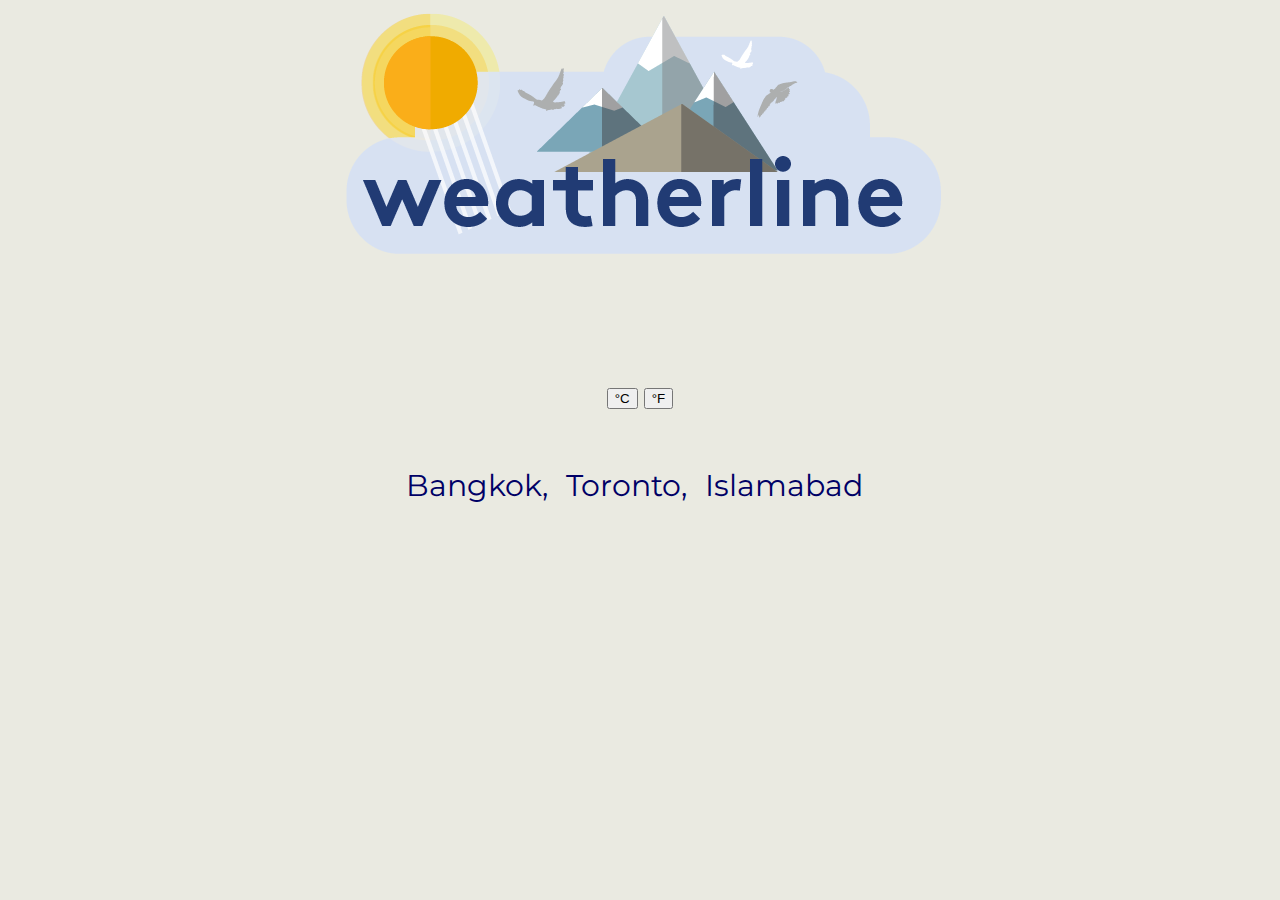
<file: Week7/index.html>
<html>
	<head>
 <link rel="stylesheet" href="css/c04.css" />
 <link href='https://fonts.googleapis.com/css?family=Montserrat' rel='stylesheet' type='text/css'>
	</head>
	<body link="blue">
		<section id="page1">
		<img src="images/logo2.png">	
	  	<section id="answer">
	  		<div id="container">
	  		</div>
	  	</section>
	  	<div class="temp-change">
      		<button id="celsius" class="temp-change-button celsius">&deg;C</button>
      		<button id="fahrenheit" class="temp-change-button fahrenheit">&deg;F</button>
    	</div>
	  	 <br></br>
	  	<a href="#">Bangkok,</a> &#160;
		<a href="#">Toronto,</a> &#160;
		<a href="#">Islamabad</a> &#160;
	  	</section>   
		<script src="js/jquery.min.js"></script>
		<script src="js/app.js"></script>
	</body>
</html>
</file>
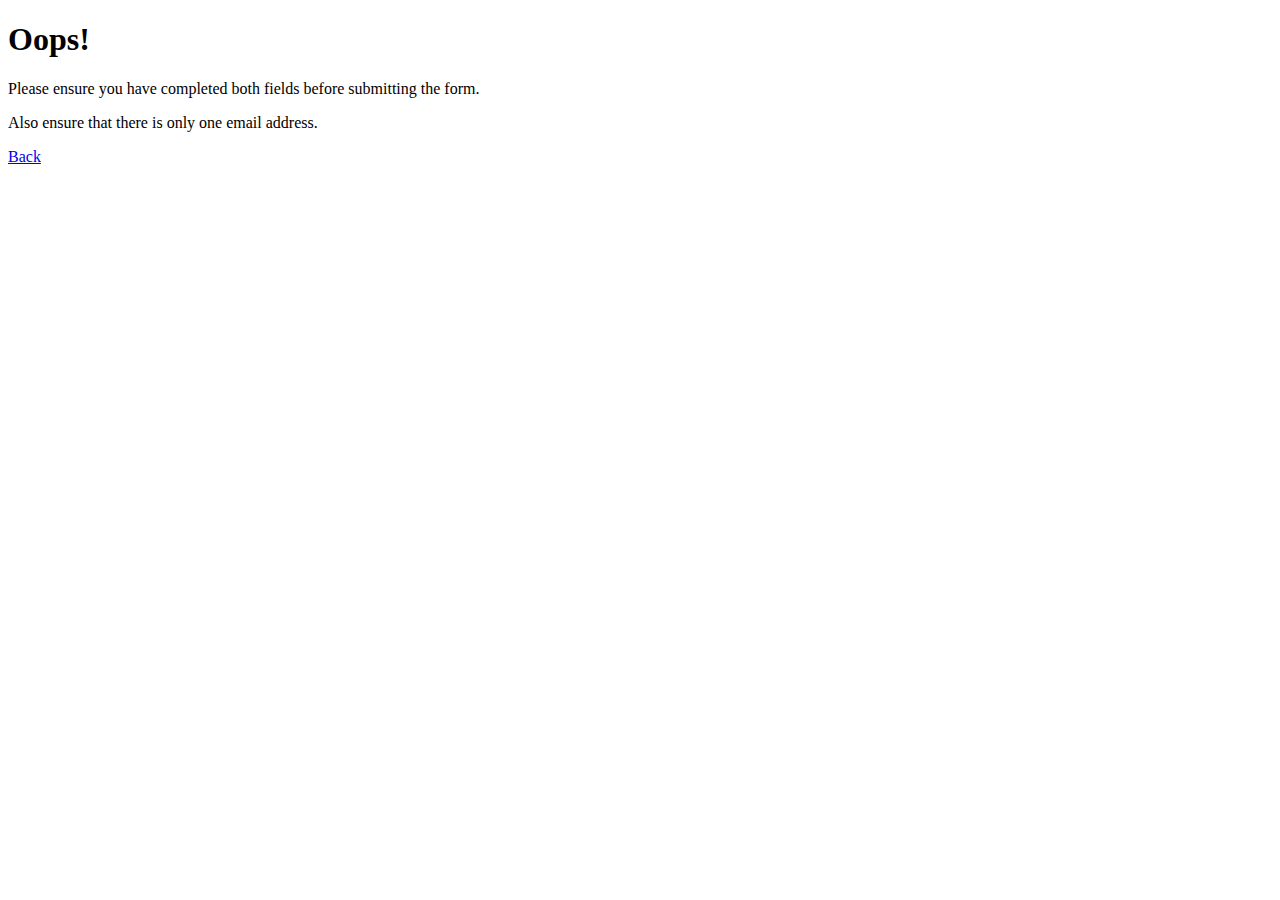
<file: ma214310093/error_message.html>
<!DOCTYPE html PUBLIC "-//W3C//DTD XHTML 1.0 Transitional//EN" "http://www.w3.org/TR/xhtml1/DTD/xhtml1-transitional.dtd">
<html xmlns="http://www.w3.org/1999/xhtml">
<head>
<title>Error</title>	
</head>
<body>
<h1>Oops!</h1>
<p>Please ensure you have completed both fields before submitting the form. </p>
<p>Also ensure that there is only one email address.</p>
<p><a href="JavaScript:history.go(-1);">Back</a></p>
</body>
</html>
</file>
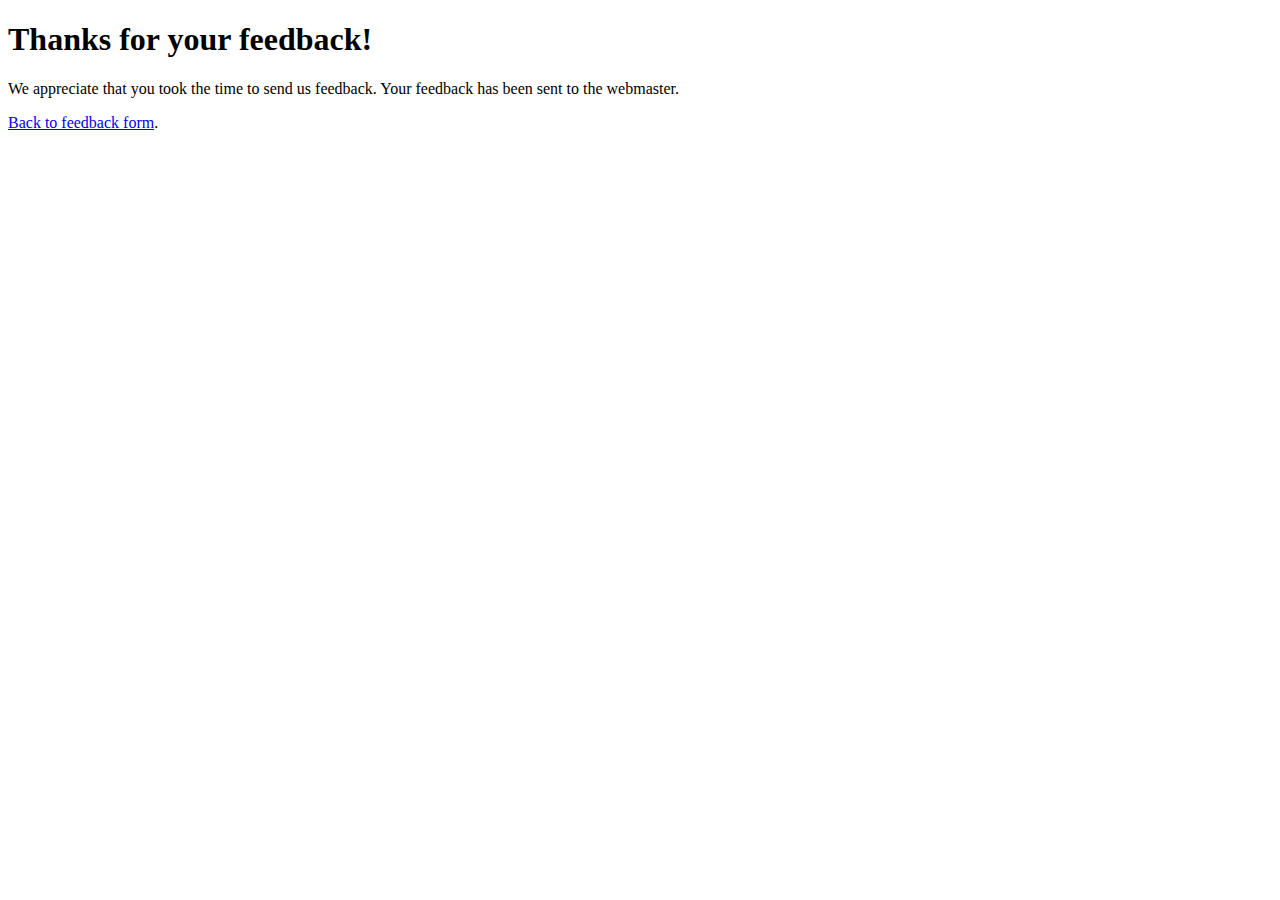
<file: ma214310093/thank_you.html>
<!DOCTYPE html PUBLIC "-//W3C//DTD XHTML 1.0 Transitional//EN" "http://www.w3.org/TR/xhtml1/DTD/xhtml1-transitional.dtd">
<html xmlns="http://www.w3.org/1999/xhtml">
<head>
<title>Thank You</title>	
</head>
<body>
<h1>Thanks for your feedback!</h1>
<p>We appreciate that you took the time to send us feedback. Your feedback has been sent to the webmaster.</p>
<p><a href="feedback_form.php">Back to feedback form</a>.</p>
</body>
</html>
</file>
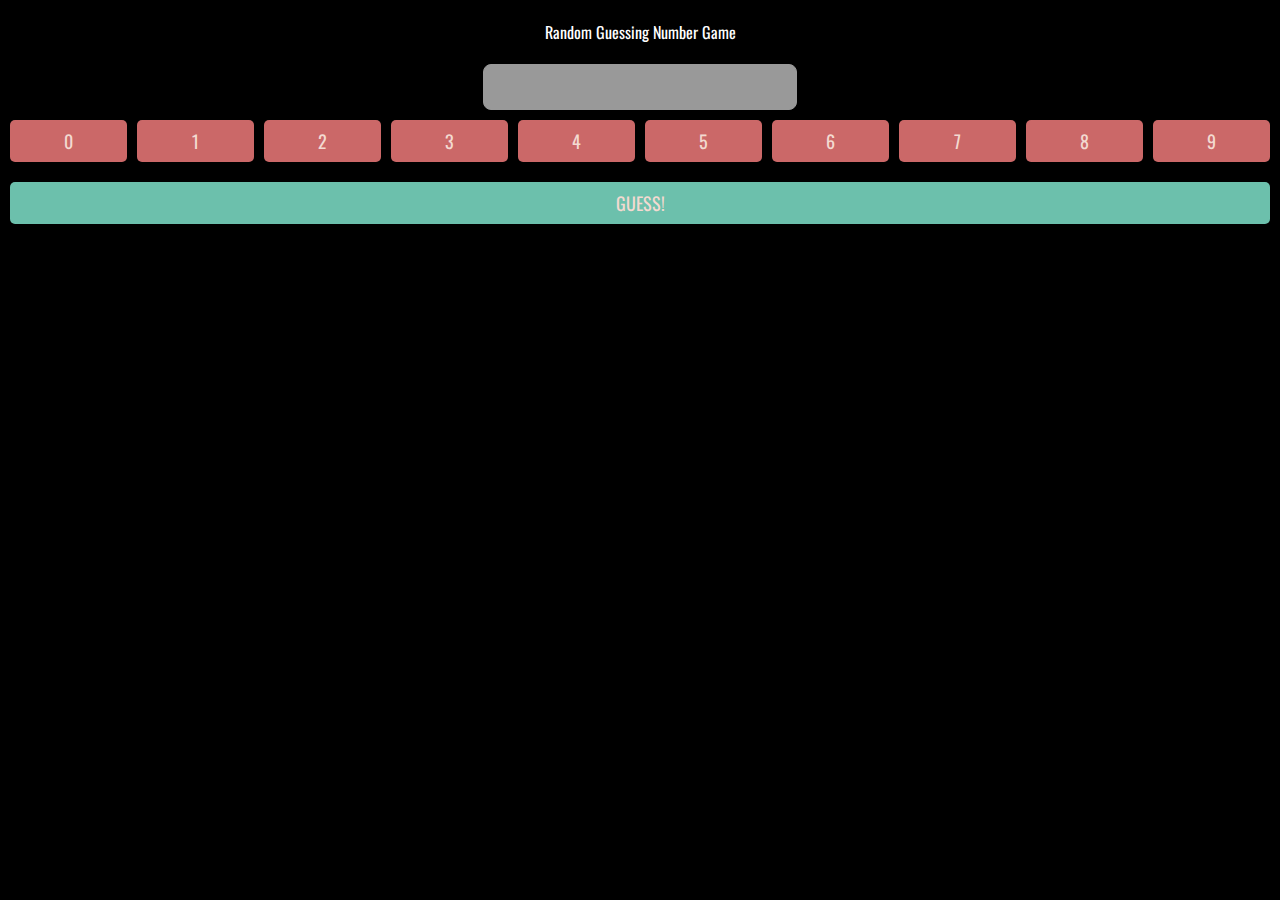
<file: Random Num/random-guessing-number-game.html>
<!DOCTYPE html>
<html>
  <head>
    <title>Random Guessing Number Game</title>
    <link rel="stylesheet" href="css/week3.css" />
  </head>
  <body id="body">
    <center>
      <div class="title">Random Guessing Number Game</div>
      <div><input type="text" id="userValue" class="user-input" disabled/></div>
    </center>
    <div id="buttonContainer">
      <div class="row">
        <div class="button" id="zero">0</div>      
        <div class="button" id="one">1</div>
        <div class="button" id="two">2</div>
        <div class="button" id="three">3</div>
        <div class="button" id="four">4</div>
        <div class="button" id="five">5</div>
        <div class="button" id="six">6</div>
        <div class="button" id="seven">7</div>
        <div class="button" id="eight">8</div>
        <div class="button" id="nine">9</div>
      </div>

      <div class="row">
        <div class="button guess" id="guess">Guess!</div>
      </div>
    </div>
    <script src="js/game.js"></script>
  </body>
</html>
</file>
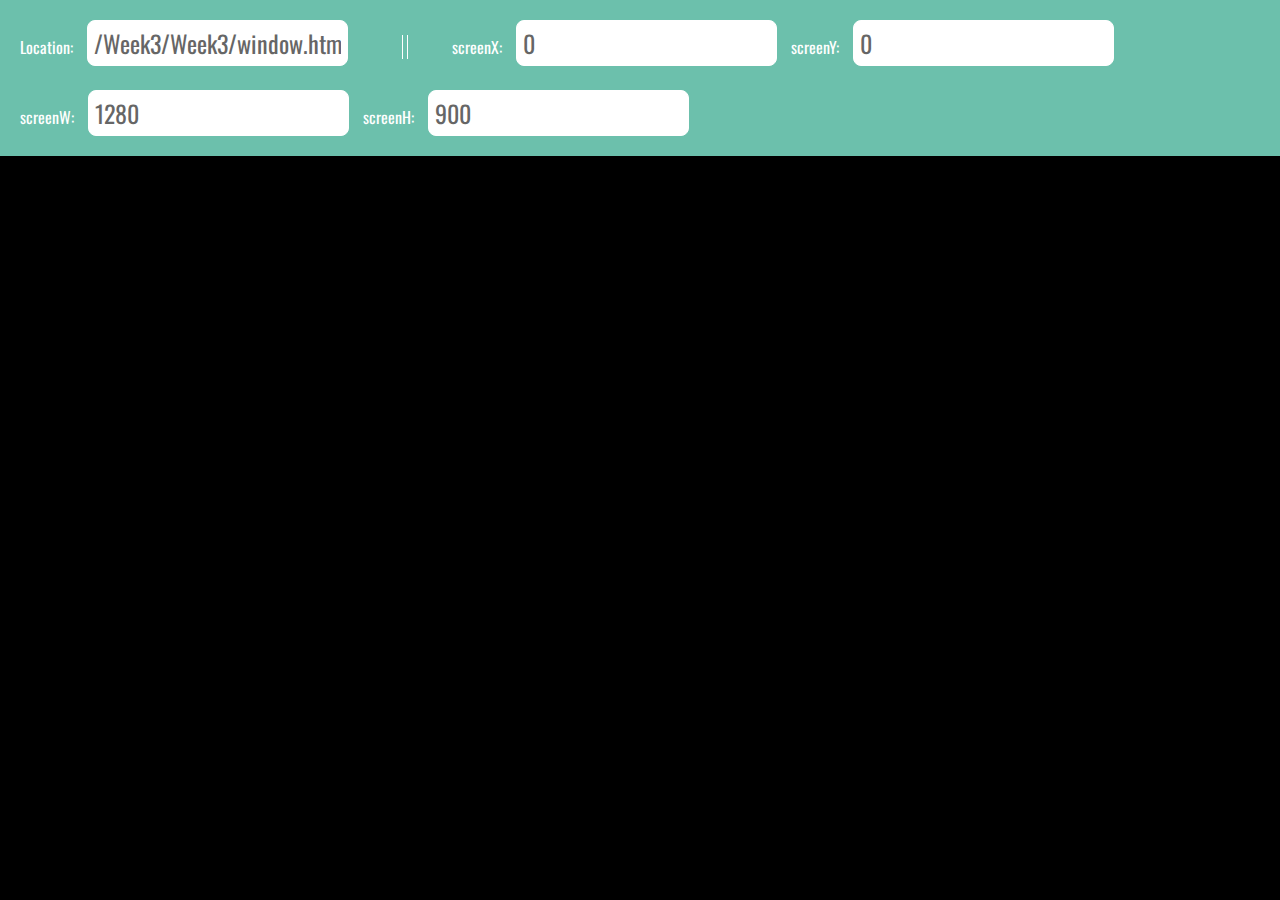
<file: Week3/Week3/window.html>
<!DOCTYPE html>
<html>
  <head>
    <title>ITE220: Week 3</title>
    <link rel="stylesheet" href="css/week3.css" />
  </head>
  <body id="body">
    <div id="stats">
      Location: <input type="text" id="location" /> <span class="divider">|</span>       
      screenX: <input type="text" id="sx" /> 
      screenY: <input type="text" id="sy" /> 
      <br></br>
      screenW: <input type="text" id="sw"/> 
      screenH: <input type="text" id="sh"/>
    </div>
    <script src="js/window-example.js"></script>
  </body>
</html>
</file>
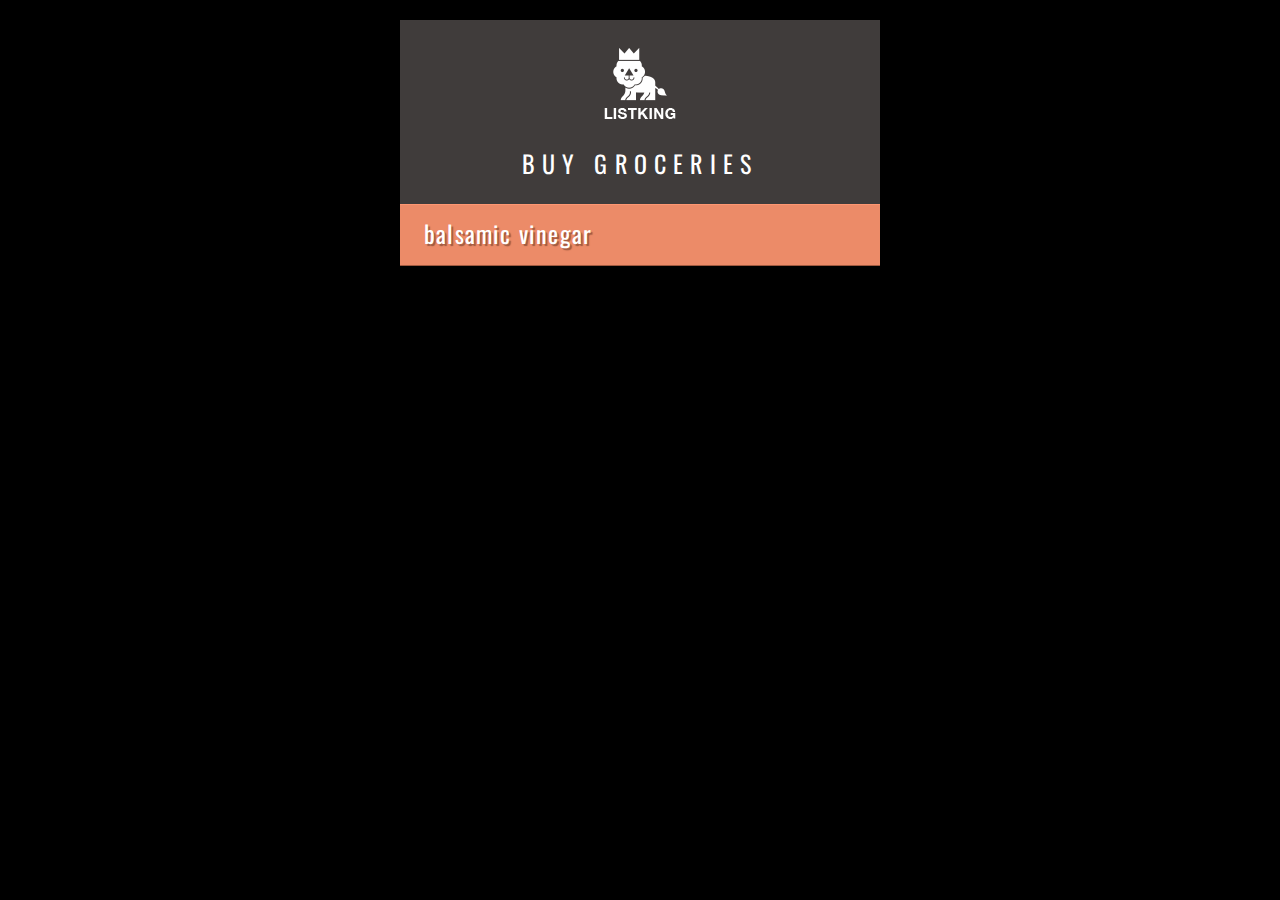
<file: Week4(1)/Week4/basic-jquery.html>
<!DOCTYPE html>
<html>
  <head>
    <title>JavaScript &amp; jQuery - Chapter 7: Introducing jQuery - Basic Example</title>
    <link rel="stylesheet" href="css/c07.css" />
  </head>
  <body>
    <div id="page">
      <h1 id="header">List</h1>
      <h2>Buy groceries</h2>
      <ul>
        <li id="one" class="cool"><em>fresh</em> figs</li>
        <li id="two" class="cool">pine nuts</li>
        <li id="three" class="cool">honey</li>
        <li id="four">balsamic vinegar</li>
      </ul>
    </div>
    <script src="js/jquery-1.11.0.js"></script>
    <script src="js/basic-example.js"></script>
  </body>
</html>
</file>
<file: Week7/css/c04.css>
body {
	background-color: #eaeae1;
	font-family: 'Montserrat', sans-serif;
	color: #000000;
	font-size: 150%;
	margin: 0px 0px 0px 0px;}

#page1, #page2 {
	background-color: #eaeae1;
	height: 596px;
	padding: 10px;
	min-width: 779px;
   text-align: center;
   text-decoration: none;
}
a {
	color: #000066;
	text-decoration: none;
	font-size: 30px;
}

 
#answer {
	color: #523620;
	text-align: left;
	padding: 20px;
	margin: 70px auto 10px auto;
	width: 250px;
	text-align: center;}
</file>
<file: Random Num/css/week3.css>
@import url(http://fonts.googleapis.com/css?family=Oswald);

body {
  background-color: #000;
  font-family: 'Oswald', 'Futura', sans-serif;
  margin: 0; 
  padding: 0;
}

#page {
  background-color: #403c3b;
  margin: 0 auto 0 auto;
}


#stats {
  background-color: #6cc0ac;
  color: #ffffff; 
  position: fixed; 
  top: 0; 
  left: 0; 
  padding: 20px; 
  width: 100%;
}

#stats input[type="text"] {
  width: auto;
  margin: 0 10px 0 10px;
  background-color: #fff;
  border-color: #fff;
}

#body #page {margin-top: 130px;}

.divider {
  margin: 0 40px; 
  border-left: 1px solid #fff; 
  border-right: 1px solid #fff; 
  color: #6cc0ac;}

/* Form styles */

form {
  padding: 0 60px 65px 60px;}

label {
  color: #fff;
  display: block;
  margin: 10px 0 10px 0;
  font-size: 24px;}

input[type='text'], input[type='password'], textarea {
  background-color: #999;
  color: #666;
  font-family: 'Oswald', 'Futura', sans-serif;
  font-size: 24px;
  width: 96%;
  padding: 4px 6px;
  border: 1px solid #999;
  border-radius: 8px;}

input[type='text']:focus, input[type='password']:focus, textarea:focus {
  border: 1px solid #fff;
  background-color: #fff;
  outline: none;}
/*
input[type='submit'], a.add {
  background-color: #cb6868;
  color: #f3dad1;
  border: none;
  border-radius: 5px;
  padding: 8px 10px;
  margin-top: 10px;
  float: right;
  font-size: 18px;
  text-decoration: none;
  text-transform: uppercase;}

input[type='submit']:hover, a.add:hover {
  background-color: #d75359;
  color: #f3dad1;
  cursor: pointer;
  box-shadow: none;
  position: relative;
  top: 1px;}*/

textarea {
  width: 96%;
  height: 5em;
  line-height: 1.4em;}

select, option {
  font-size: 16px;}

.button {
  background-color: #cb6868;
  color: #f3dad1;
  border: none;
  border-radius: 5px;
  padding: 8px 10px;
  margin-top: 10px;
  font-size: 18px;
  text-decoration: none;
  text-transform: uppercase;
  width: 30px;
  text-align: center;
  cursor: pointer;

  display: table-cell;
  
}
.row {
  display: table;
  width: 100%; /*Optional*/
  table-layout: fixed; /*Optional*/
  border-spacing: 10px; /*Optional*/
}
.user-input {
  
  width: 300px !important;
  text-align: center;
}
.title {
  margin-top: 20px;
  margin-bottom: 20px;
  color: white;
}
.button.guess {
  background-color: #6cc0ac;
}
</file>
<file: Week3/Week3/css/week3.css>
@import url(http://fonts.googleapis.com/css?family=Oswald);

body {
  background-color: #000;
  font-family: 'Oswald', 'Futura', sans-serif;
  margin: 0; 
  padding: 0;
}

#page {
  background-color: #403c3b;
  margin: 0 auto 0 auto;
}


#stats {
  background-color: #6cc0ac;
  color: #ffffff; 
  position: fixed; 
  top: 0; 
  left: 0; 
  padding: 20px; 
  width: 100%;
}

#stats input[type="text"] {
  width: auto;
  margin: 0 10px 0 10px;
  background-color: #fff;
  border-color: #fff;
}

#body #page {margin-top: 130px;}

.divider {
  margin: 0 40px; 
  border-left: 1px solid #fff; 
  border-right: 1px solid #fff; 
  color: #6cc0ac;}

/* Form styles */

form {
  padding: 0 60px 65px 60px;}

label {
  color: #fff;
  display: block;
  margin: 10px 0 10px 0;
  font-size: 24px;}

input[type='text'], input[type='password'], textarea {
  background-color: #999;
  color: #666;
  font-family: 'Oswald', 'Futura', sans-serif;
  font-size: 24px;
  width: 96%;
  padding: 4px 6px;
  border: 1px solid #999;
  border-radius: 8px;}

input[type='text']:focus, input[type='password']:focus, textarea:focus {
  border: 1px solid #fff;
  background-color: #fff;
  outline: none;}
/*
input[type='submit'], a.add {
  background-color: #cb6868;
  color: #f3dad1;
  border: none;
  border-radius: 5px;
  padding: 8px 10px;
  margin-top: 10px;
  float: right;
  font-size: 18px;
  text-decoration: none;
  text-transform: uppercase;}

input[type='submit']:hover, a.add:hover {
  background-color: #d75359;
  color: #f3dad1;
  cursor: pointer;
  box-shadow: none;
  position: relative;
  top: 1px;}*/

textarea {
  width: 96%;
  height: 5em;
  line-height: 1.4em;}

select, option {
  font-size: 16px;}

.button {
  background-color: #cb6868;
  color: #f3dad1;
  border: none;
  border-radius: 5px;
  padding: 8px 10px;
  margin-top: 10px;
  font-size: 18px;
  text-decoration: none;
  text-transform: uppercase;
  width: 30px;
  text-align: center;
  cursor: pointer;

  display: table-cell;
  
}
.row {
  display: table;
  width: 100%; /*Optional*/
  table-layout: fixed; /*Optional*/
  border-spacing: 10px; /*Optional*/
}
.user-input {
  
  width: 300px !important;
  text-align: center;
}
.title {
  margin-top: 20px;
  margin-bottom: 20px;
  color: white;
}
.button.guess {
  background-color: #6cc0ac;
}
</file>
<file: Week4(1)/Week4/css/c07.css>
@import url(http://fonts.googleapis.com/css?family=Oswald);

body {
  background-color: #000;
  font-family: 'Oswald', 'Futura', sans-serif;
  margin: 0; 
  padding: 0;}

#page {
  background-color: #403c3b;
  margin: 0 auto 0 auto;
  position: relative;
  text-align: center;}
  /* Responsive page rules at bottom of style sheet */

h1 {
  background-image: url(../images/kinglogo.png);
  background-repeat: no-repeat;
  background-position: center center;
  text-align: center;
  text-indent: -1000%;
  height: 75px;
  line-height: 75px;
  width: 117px;
  margin: 0 auto 0 auto;
  padding: 30px 10px 20px 10px;}

h2 {
  color: #fff;
  font-size: 24px;
  font-weight: normal;
  text-align: center;
  text-transform: uppercase;
  letter-spacing: .3em;
  display: inline-block;
  margin: 0 0 23px 0;}

h2 span {
  background-color: #fff;
  color: #000;
  font-size: 12px;
  text-align: center;
  letter-spacing: 0;
  display: inline-block;
  position: relative;
  border-radius: 50%;
  top: -5px;
  height: 22px;
  width: 26px;
  padding: 4px 0 0 0;}

ul {
  border:none;
  padding: 0;
  margin: 0;}

li {
  background-color: #ec8b68;
  color: #fff;
  border-top: 1px solid #fe9772;
  border-bottom: 1px solid #9f593f;
  font-size: 24px;
  letter-spacing: .05em;
  list-style-type: none;
  text-shadow: 2px 2px 1px #9f593f;
  text-align: left;
  height: 50px;
  padding-left: 1em;
  padding-top: 10px;}

li a {
  color: #fff;
  background-image: url('../images/icon-link.png');
  background-position: right, center;
  background-repeat: no-repeat;
  text-decoration: none;
  padding-right: 36px;}

li.complete a {
  background-image: none;}

p {
  background-color: #fff;
  color: #666; 
  padding: 10px;
  display: inline-block;
  margin: 20px auto 20px auto;
  width: 80%;
  border-radius: 5px;
  text-align: center;}

.hot {
  background-color: #d7666b;
  color: #fff;
  text-shadow: 2px 2px 1px #914141;
  border-top: 1px solid #e99295;
  border-bottom: 1px solid #914141;}

.cool {
  background-color: #6cc0ac;
  color: #fff;
  text-shadow: 2px 2px 1px #3b6a5e;
  border-top: 1px solid #7ee0c9;
  border-bottom: 1px solid #3b6a5e;}

.complete {
  background-color: #999;
  color: #fff;
  background-image: url("../images/icon-trash.png");
  background-position: right, center;
  background-repeat: no-repeat;
  border-top: 1px solid #666;
  border-bottom: 1px solid #b0b0b0;
  text-shadow: 2px 2px 1px #333;}

.complete a {display:block;}

.favorite {
  background-image: url('../images/icon-heart.png');
  background-position: right, center;
  background-repeat: no-repeat;}

em.seasonal
 {
  background-image: url('../images/icon-calendar.png');
  background-position: left  center;
  background-repeat: no-repeat;
  padding-left: 30px;}


/* FORM STYLES */

form {
  padding: 0 20px 20px 20px;}

label {
  color: #fff;
  display: block;
  margin: 10px 0 10px 0;
  font-size: 24px;}

input[type='text'], input[type='password'], textarea {
  background-color: #999;
  color: #333;
  font-size: 24px;
  width: 96%;
  padding: 4px 6px;
  border: 1px solid #999;
  border-radius: 8px;}

input[type='submit'], a.add, button, a.show {
  background-color: #cb6868;
  color: #f3dad1;
  border-radius: 8px;
  border: none;
  padding: 8px 10px;
  margin-top: 10px;
  font-family: 'Oswald', 'Futura', sans-serif;
  font-size: 18px;
  text-decoration: none;
  text-transform: uppercase;}

input[type='submit'], a.add, button {
  float: right;} 

input[type='text']:focus, input[type='password']:focus, textarea:focus {
  border: 1px solid #fff;
  background-color: #fff;
  outline: none;}

input[type='submit']:hover, a.add:hover, a.show:hover {
  background-color: #000;
  color: #fff;
  cursor: pointer;}


::-webkit-input-placeholder {color: #403c3b; font-family: arial, sans-serif;}
:-moz-placeholder { /* Firefox 18- */ color: #403c3b; font-family: arial, sans-serif;}
::-moz-placeholder {  /* Firefox 19+ */ color: #403c3b; font-family: arial, sans-serif;}
:-ms-input-placeholder { color: #403c3b; font-family: arial, sans-serif;}


textarea {
  width: 96%;
  height: 5em;
  line-height: 1.4em;}

select, option {
  font-size: 16px;}

#feedback, #termsHint {
  color: #fff;
  background-image: url('../images/warning.png');
  background-repeat: no-repeat;
  background-position: 2px 14px;
  padding: 10px 0 0 22px;}

#packageHint {
  color: #fff;
  background-image: url('../images/hint.png');
  background-repeat: no-repeat;
  background-position: 2px 5px;
  padding-left: 22px;}

label.selectbox {
  display: inline;}

label.checkbox {
  display: inline;
  font-size: 16px;}

/* Link to show list */
h2 a {
  font-size: 12px; }

a.show{
  font-size: 12px; 
  padding: 5px; 
  letter-spacing: 0; 
  position: relative;
  top: -5px;
  left: 10px;}

/* form example */
#newItemButton {padding: 10px 20px 75px 20px; display: none;}
#newItemForm {padding-top: 20px;}
#itemDescription {width: 360px;}
#newItemForm input[type='submit'] {margin-top: 0; text-align: left;}

/* Attributes example */
#group {
  margin: 10px;
  border: 2px solid #fff;}

/* Events object */
.date, li i {
  font-size: 12px;
  padding-left: 8px;}


/* Additional styles for position example */
#slideAd {
  width: 130px;
  height: 60px;
  background-color: #403c3b;
  background-image: url('../images/adverlion.png');
  background-repeat: no-repeat;
  background-position: 10px center;
  color: #fff;
  border-top: 1px solid #fff;
  border-left: 1px solid #fff;
  border-bottom: 1px solid #fff;
  padding: 25px 20px 10px 85px;
  position: fixed;
  bottom: 20px;
  right: -235px;
  text-transform: uppercase;}

#footer {
  background:none;
  color: #fff;}

/* Small screen:mobile */
@media only screen and (max-width: 500px) {
  body {
      background-color: #403c3b;
  }
  #page {
    max-width: 480px;
  }
}
@media only screen and (min-width: 501px) and (max-width: 767px) {
  #page {
    max-width: 480px;
    margin: 20px auto 20px auto;
  }
}
@media only screen and (min-width: 768px) and (max-width: 959px) {
  #page {
    max-width: 480px;
    margin: 20px auto 20px auto;
  }
}
/* Larger screens act like a demo for the app */
@media only screen and (min-width: 960px) {
  #page {
    max-width: 480px;
    margin: 20px auto 20px auto;
  }
}
@media (-webkit-min-device-pixel-ratio: 2), (min-resolution: 192dpi) { 
  h1{
    background-image: url(../images/2xkinglogo.png);
    background-size: 72px 72px;
  }
}
</file>
